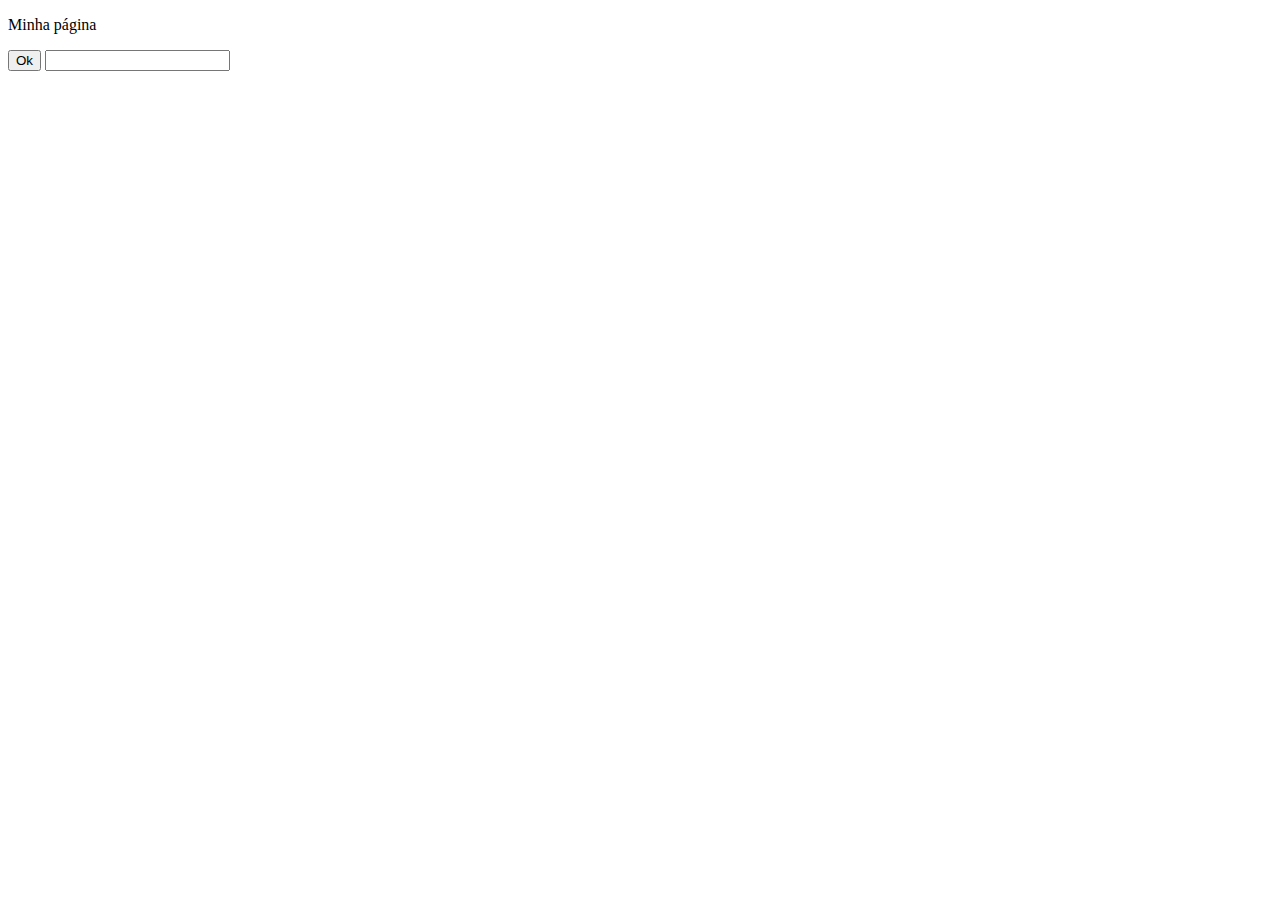
<file: Aula12/samples/sample01.html>
<!DOCTYPE html>
<html lang="en">
<head>
    <meta charset="UTF-8">
    <meta name="viewport" content="width=device-width, initial-scale=1.0">

    <script src="sample01.js"></script>

    <title>Document</title>
</head>
<body>
    <p>Minha página</p>
    <button onclick="mensagem()">Ok</button>

    <input type="text" id="cxText">

    <div id="tabela"></div>
</body>
</html>
</file>
